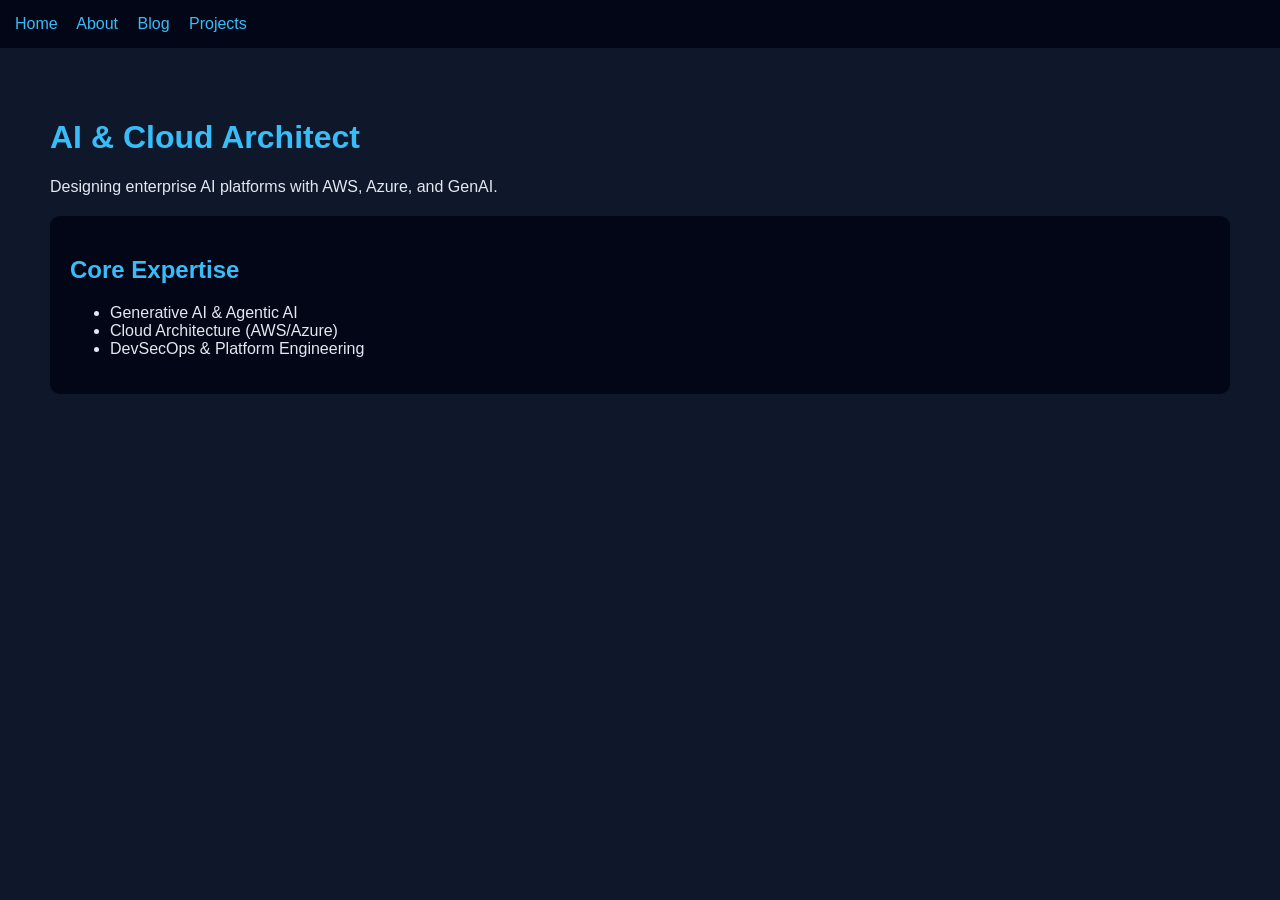
<file: index.html>
<!DOCTYPE html>
<html><head><title>Subhash Jugran</title>
<link rel="stylesheet" href="styles.css"></head>
<body>
<nav>
<a href="index.html">Home</a>
<a href="about.html">About</a>
<a href="blog.html">Blog</a>
<a href="projects.html">Projects</a>
</nav>

<div class="container">
<h1>AI & Cloud Architect</h1>
<p>Designing enterprise AI platforms with AWS, Azure, and GenAI.</p>

<div class="card">
<h2>Core Expertise</h2>
<ul>
<li>Generative AI & Agentic AI</li>
<li>Cloud Architecture (AWS/Azure)</li>
<li>DevSecOps & Platform Engineering</li>
</ul>
</div>
</div>
</body></html>
</file>
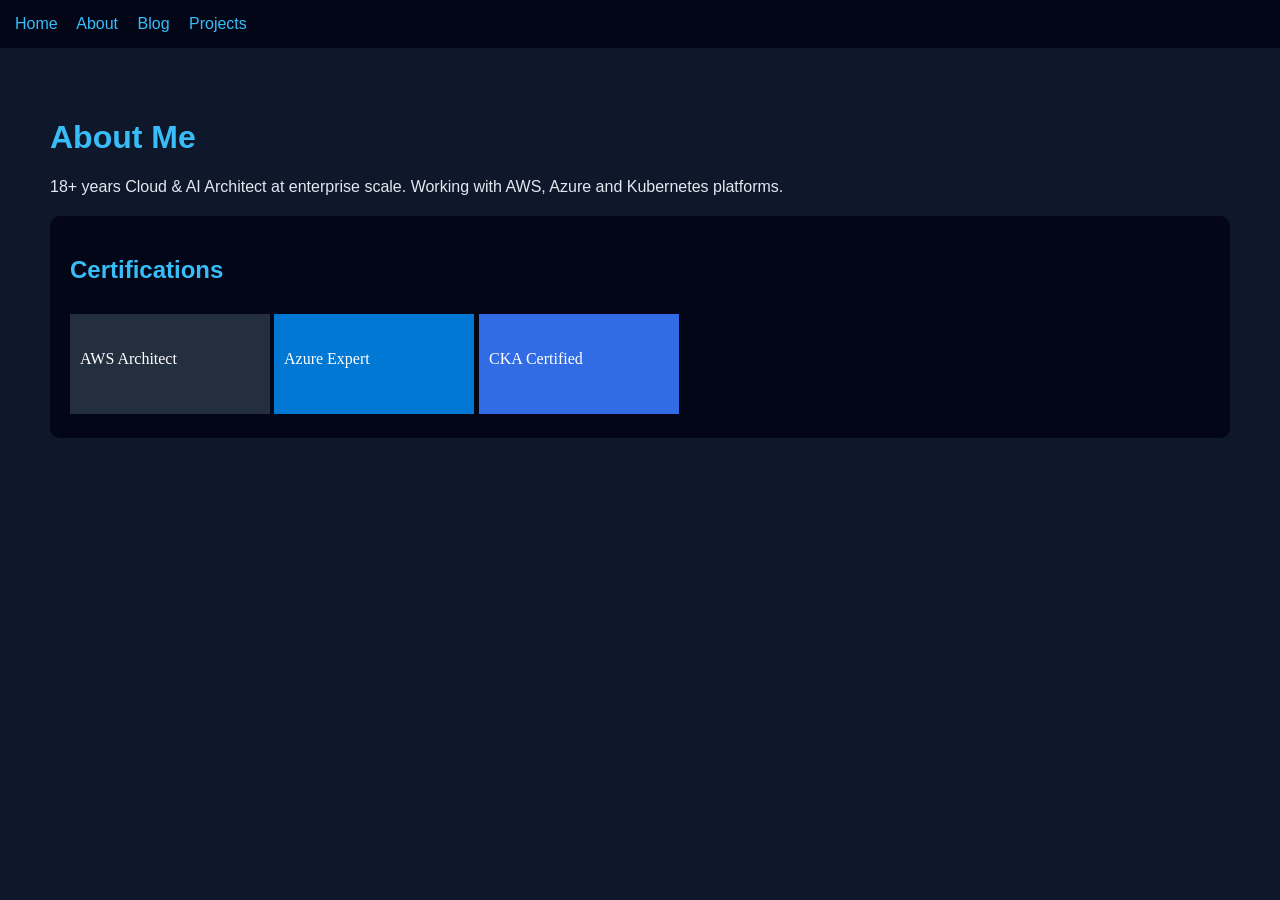
<file: about.html>
<!DOCTYPE html>
<html><head><title>About</title>
<link rel="stylesheet" href="styles.css"></head>
<body>
<nav>
<a href="index.html">Home</a>
<a href="about.html">About</a>
<a href="blog.html">Blog</a>
<a href="projects.html">Projects</a>
</nav>

<div class="container">
<h1>About Me</h1>
<p>18+ years Cloud & AI Architect at enterprise scale. Working with AWS, Azure and Kubernetes platforms.</p>

<div class="card">
<h2>Certifications</h2>
<img src="aws.svg">
<img src="azure.svg">
<img src="cka.svg">
</div>

</div>
</body></html>
</file>
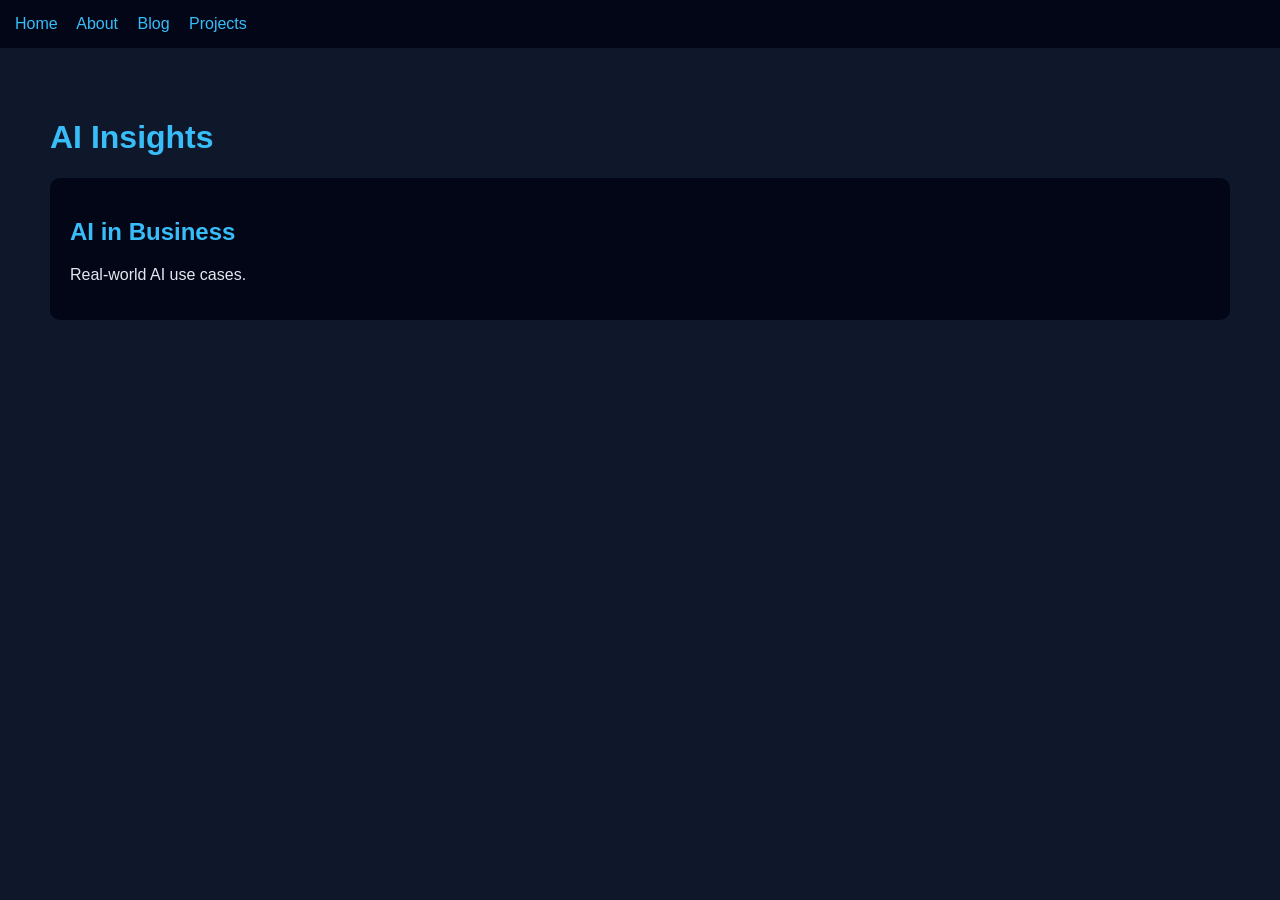
<file: blog.html>
<!DOCTYPE html>
<html><head><title>Blog</title>
<link rel="stylesheet" href="styles.css"></head>
<body>
<nav>
<a href="index.html">Home</a>
<a href="about.html">About</a>
<a href="blog.html">Blog</a>
<a href="projects.html">Projects</a>
</nav>

<div class="container">
<h1>AI Insights</h1>
<div class="card"><h2>AI in Business</h2><p>Real-world AI use cases.</p></div>
</div>
</body></html>
</file>
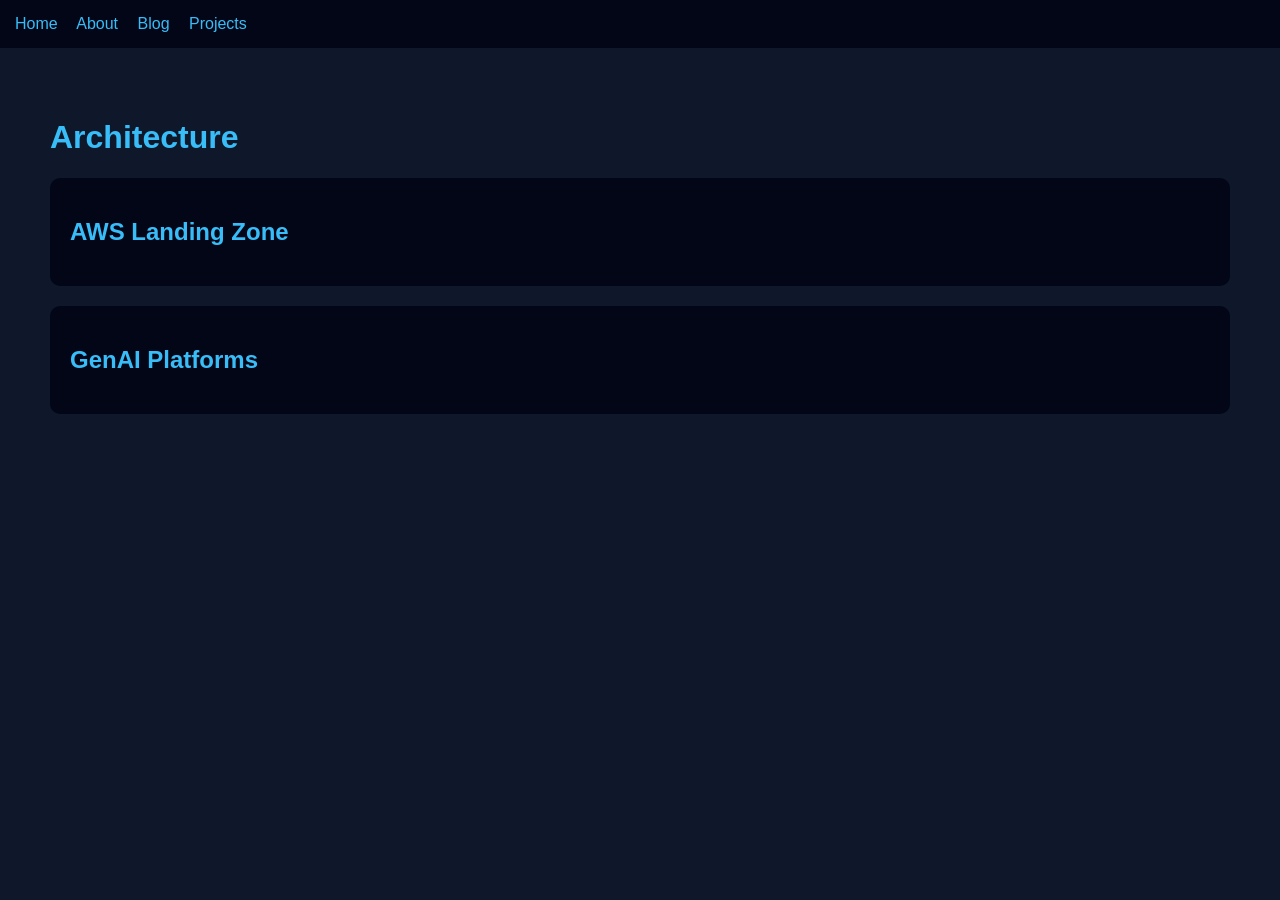
<file: projects.html>
<!DOCTYPE html>
<html><head><title>Projects</title>
<link rel="stylesheet" href="styles.css"></head>
<body>
<nav>
<a href="index.html">Home</a>
<a href="about.html">About</a>
<a href="blog.html">Blog</a>
<a href="projects.html">Projects</a>
</nav>

<div class="container">
<h1>Architecture</h1>
<div class="card"><h2>AWS Landing Zone</h2></div>
<div class="card"><h2>GenAI Platforms</h2></div>
</div>
</body></html>
</file>
<file: styles.css>
body {font-family: 'Segoe UI', sans-serif; margin:0; background:#0f172a; color:#e2e8f0;}
nav {background:#020617; padding:15px;}
nav a {color:#38bdf8; margin-right:15px; text-decoration:none;}
.container {padding:50px;}
h1,h2 {color:#38bdf8;}
.card {background:#020617; padding:20px; margin-top:20px; border-radius:10px;}
img {margin-top:10px; width:200px;}
</file>
